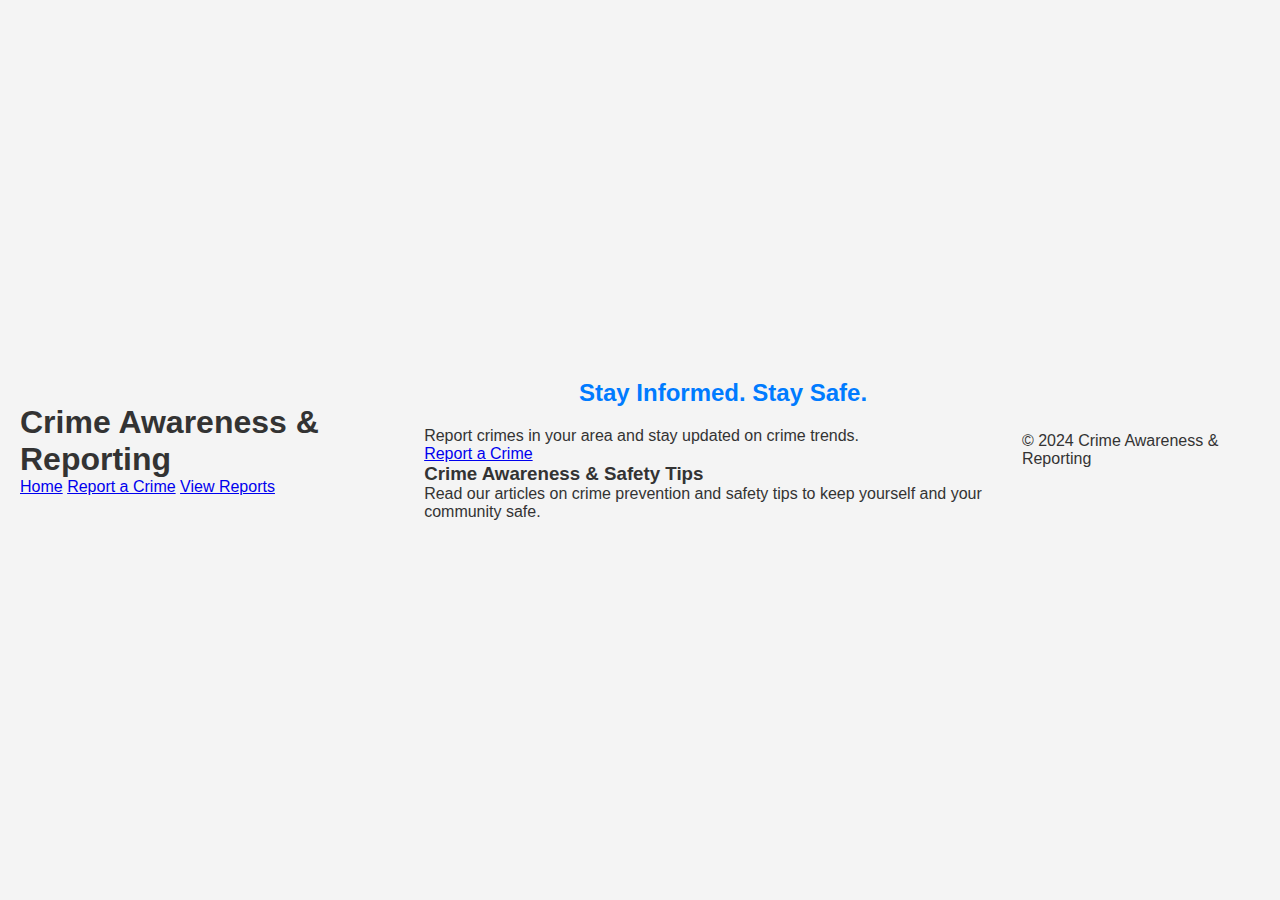
<file: index.html>
<!DOCTYPE html>
<html lang="en">
<head>
    <meta charset="UTF-8">
    <meta name="viewport" content="width=device-width, initial-scale=1.0">
    <title>Crime Awareness & Reporting</title>
    <link rel="stylesheet" href="styles.css">
</head>
<body>
    <header>
        <h1>Crime Awareness & Reporting</h1>
        <nav>
            <a href="index.html">Home</a>
            <a href="report.html">Report a Crime</a>
            <a href="reports.html">View Reports</a>
        </nav>
    </header>

    <main>
        <section class="hero">
            <h2>Stay Informed. Stay Safe.</h2>
            <p>Report crimes in your area and stay updated on crime trends.</p>
            <a href="report.html" class="cta-button">Report a Crime</a>
        </section>
        <section class="awareness">
            <h3>Crime Awareness & Safety Tips</h3>
            <p>Read our articles on crime prevention and safety tips to keep yourself and your community safe.</p>
        </section>
    </main>

    <footer>
        <p>&copy; 2024 Crime Awareness & Reporting</p>
    </footer>
</body>
</html>
</file>
<file: styles.css>
/* Basic Reset */
 * {
    margin: 0;
    padding: 0;
    box-sizing: border-box;
  }
  
  /* Body Styling */
  body {
    font-family: 'Arial', sans-serif;
    background-color: #f4f4f4;
    color: #333;
    display: flex;
    justify-content: center;
    align-items: center;
    min-height: 100vh;
    padding: 20px;
  }
  
  /* Container */
  .container {
    background-color: white;
    padding: 30px;
    max-width: 500px;
    width: 100%;
    border-radius: 10px;
    box-shadow: 0 4px 10px rgba(0, 0, 0, 0.1);
  }
  
  /* Title Styling */
  h2 {
    text-align: center;
    margin-bottom: 20px;
    color: #007bff;
    font-size: 1.5rem;
  }
  
  /* Form Input Styling */
  form {
    display: flex;
    flex-direction: column;
  }
  
  label {
    margin-bottom: 5px;
    font-size: 1rem;
    color: #333;
  }
  
  input, select, textarea {
    padding: 10px;
    margin-bottom: 15px;
    border: 1px solid #ccc;
    border-radius: 5px;
    font-size: 1rem;
    width: 100%;
    box-shadow: inset 0 1px 3px rgba(0, 0, 0, 0.1);
  }
  
  /* Placeholder color */
  input::placeholder, textarea::placeholder {
    color: #888;
  }
  
  /* Textarea Styling */
  textarea {
    resize: vertical;
    min-height: 100px;
  }
  
  /* Submit Button Styling */
  button[type="submit"] {
    padding: 10px;
    background-color: #007bff;
    color: white;
    border: none;
    border-radius: 5px;
    cursor: pointer;
    font-size: 1.2rem;
  }
  
  button[type="submit"]:hover {
    background-color: #0056b3;
  }
  
  /* Responsive Design */
  @media (max-width: 600px) {
    .container {
      padding: 20px;
    }
  }
</file>
